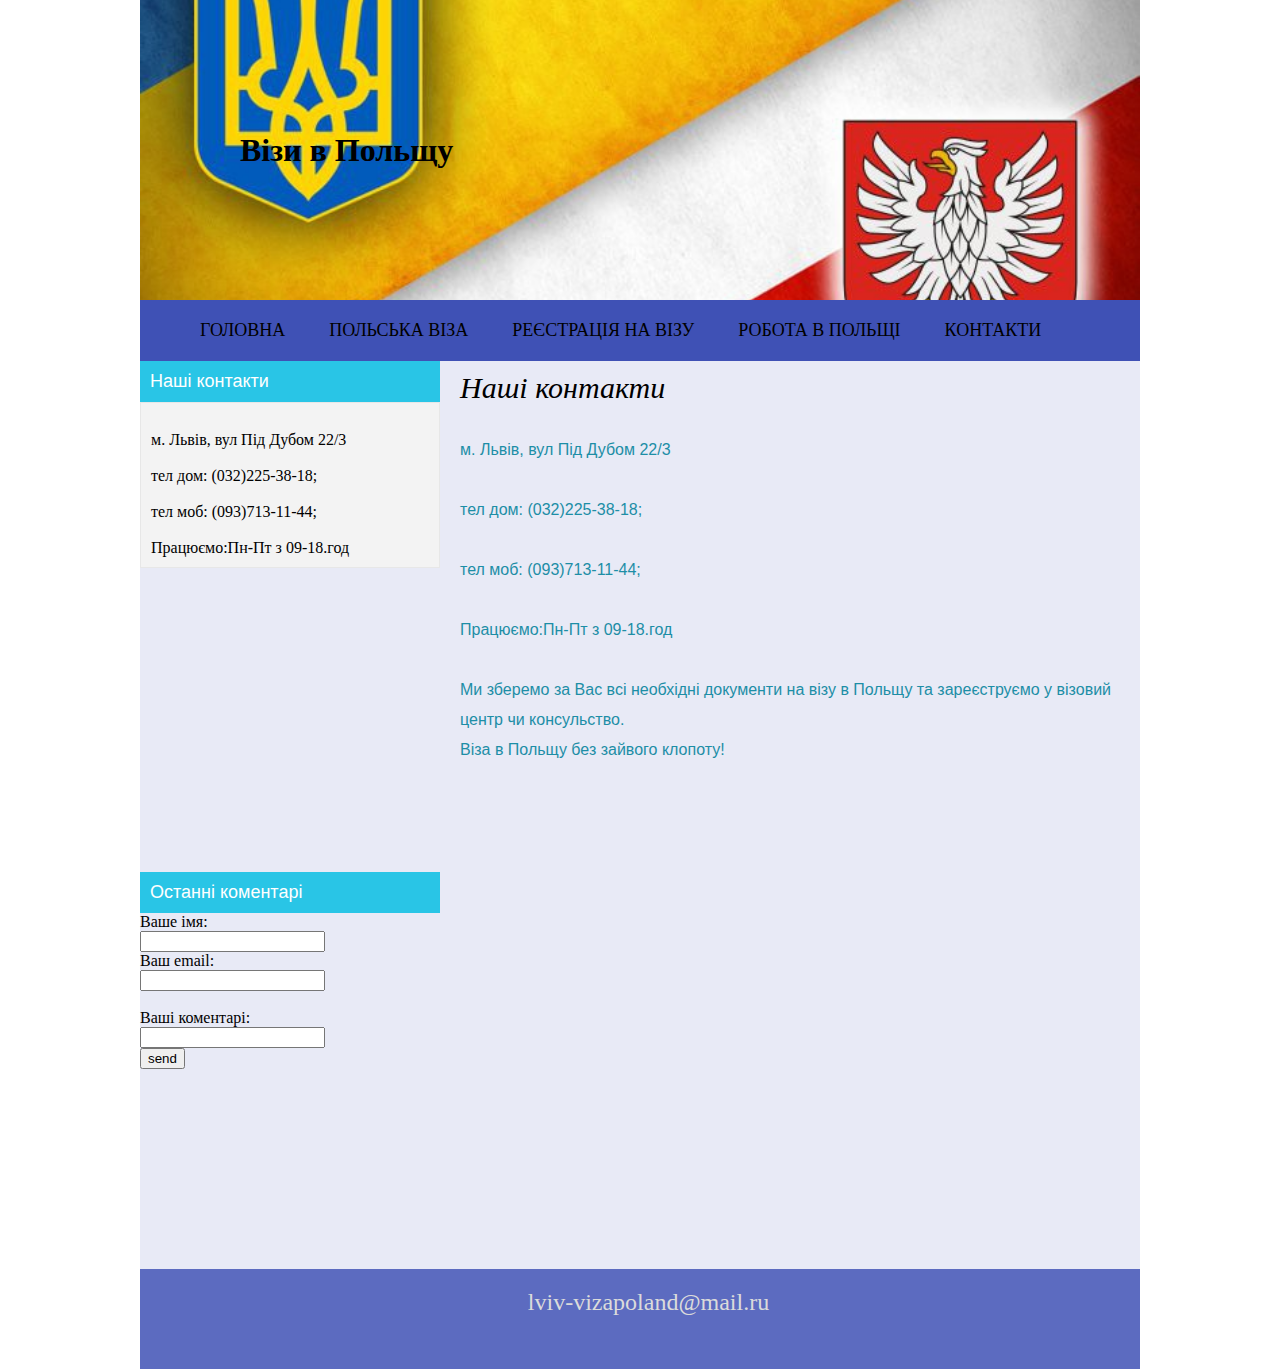
<file: kontakt.html>
<!DOCTYPE html>

<html lang="uk">

<head>
    <meta charset="utf-8">
    <meta name="viewport" content="width=device-width, initial-scale=1">
    <title>Головна сторінка</title>
    <link rel="stylesheet" href="css/index.css">
    <link rel="stylesheet" href="css/index-layout.css">
</head>

<body>
    <div class="header-bar">
        <h1>Візи в Польщу</h1>
    </div>
    <nav id="navigation">
        <ul>
            <li><a href="index.html">Головна</a></li>
            <li><a href="polskaviza.html">Польська віза</a></li>
            <li><a href="reestratsia.html">Реєстрація на візу</a></li>
            <li><a href="robota.html">Робота в Польщі</a></li>
            <li><a href="kontakt.html">Контакти</a></li>
        </ul>
    </nav>

    <main>
        <aside>
            <h1>Наші контакти</h1>
            <p>
                <br>м. Львів, вул Під Дубом 22/3<br>
                <br>тел дом: (032)225-38-18;<br>
                <br>тел моб: (093)713-11-44;<br>
                <br> Працюємо:Пн-Пт з 09-18.год<br>
            </p>
            <iframe src="https://calendar.google.com/calendar/embed?showTitle=0&amp;showNav=0&amp;showPrint=0&amp;height=300&amp;wkst=2&amp;hl=uk&amp;bgcolor=%239999ff&amp;src=ru.ukrainian%23holiday%40group.v.calendar.google.com&amp;color=%23125A12&amp;ctz=Europe%2FKiev"
                style="border-width:0" width="300" height="300" frameborder="0" scrolling="no"></iframe>
            <div id="ourcomment">
                <p>Останні коментарі</p>

                <form>
                    <label for="name"> Ваше імя:</label>
                    <br>
                    <input type="text" id="name">
                    <br>
                    <label for="email"> Ваш email:</label>
                    <br>
                    <input type="email" id="email"><br>
                    <br>
                    <label for="comment"> Ваші коментарі:</label>
                    <br>
                    <input type="text" id="comment">
                    <br>
                    <input type="submit" id="send" value="send">
                </form>
            </div>
        </aside>
        <section>
            <blockquote>
                <cite>Наші контакти</cite>
                <p>
                    <br>м. Львів, вул Під Дубом 22/3<br>
                    <br>тел дом: (032)225-38-18;<br>
                    <br>тел моб: (093)713-11-44;<br>
                    <br> Працюємо:Пн-Пт з 09-18.год<br>
                    <br> Ми зберемо за Вас всі необхідні документи на візу в Польщу та зареєструємо у візовий центр чи консульство. 
                    <br>Віза в Польщу без зайвого клопоту!
                </p>
            </blockquote>
            <iframe src="https://www.google.com/maps/embed?pb=!1m18!1m12!1m3!1d2572.572027066775!2d24.02115651527367!3d49.85049853829284!2m3!1f0!2f0!3f0!3m2!1i1024!2i768!4f13.1!3m3!1m2!1s0x473add0bb3c3865d%3A0xe5c4dadb6ecab0d6!2z0LLRg9C70LjRhtGPINCf0ZbQtCDQlNGD0LHQvtC8LCDQm9GM0LLRltCyLCDQm9GM0LLRltCy0YHRjNC60LAg0L7QsdC70LDRgdGC0Yw!5e0!3m2!1sru!2sua!4v1482383004799"
                width="500" height="450" frameborder="0" style="border:0" allowfullscreen></iframe>
        </section>
    </main>
    <footer>
        <div id="mail">
            <p>lviv-vizapoland@mail.ru</p>
        </div>
    </footer>
    <script src="//code.jquery.com/jquery-3.1.1.min.js" integrity="sha256-hVVnYaiADRTO2PzUGmuLJr8BLUSjGIZsDYGmIJLv2b8=" crossorigin="anonymous">
    </script>
    <script src="https://maxcdn.bootstrapcdn.com/bootstrap/3.3.7/js/bootstrap.min.js" integrity="sha384-Tc5IQib027qvyjSMfHjOMaLkfuWVxZxUPnCJA7l2mCWNIpG9mGCD8wGNIcPD7Txa" crossorigin="anonymous"></script>
    <script type="text/javascript" src="js/index.js"></script>
</body>

</html>
</file>
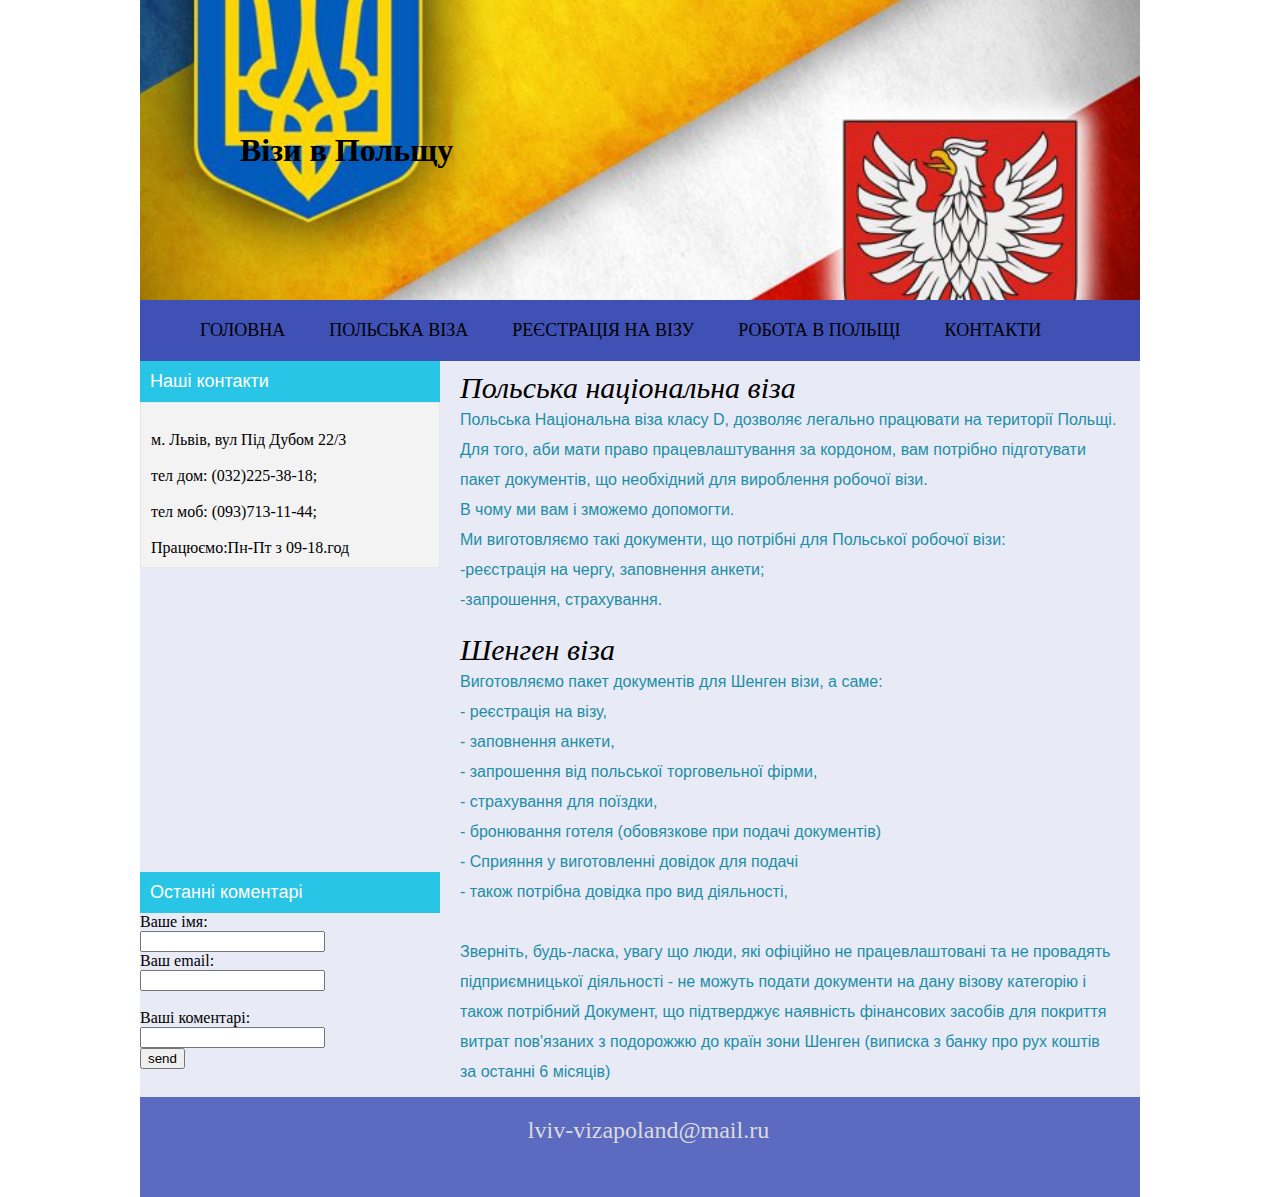
<file: polskaviza.html>
<!DOCTYPE html>

<html lang="uk">

<head>
    <meta charset="utf-8">
    <meta name="viewport" content="width=device-width, initial-scale=1">
    <title>Головна сторінка</title>
    <link rel="stylesheet" href="css/index.css">
    <link rel="stylesheet" href="css/index-layout.css">
</head>
<body>
    <div class="header-bar">
        <h1>Візи в Польщу</h1>
    </div>
    <nav id="navigation">
        <ul>
            <li><a href="index.html">Головна</a></li>
            <li><a href="polskaviza.html">Польська віза</a></li>
            <li><a href="reestratsia.html">Реєстрація на візу</a></li>
            <li><a href="robota.html">Робота в Польщі</a></li>
            <li><a href="kontakt.html">Контакти</a></li>
        </ul>
    </nav>
    <main>
        <aside>
            <h1>Наші контакти</h1>
            <p>
                <br>м. Львів, вул Під Дубом 22/3
                <br>
                <br>тел дом: (032)225-38-18;
                <br>
                <br>тел моб: (093)713-11-44;
                <br>
                <br> Працюємо:Пн-Пт з 09-18.год
            </p>
            <iframe src="https://calendar.google.com/calendar/embed?showTitle=0&amp;showNav=0&amp;showPrint=0&amp;height=300&amp;wkst=2&amp;hl=uk&amp;bgcolor=%239999ff&amp;src=ru.ukrainian%23holiday%40group.v.calendar.google.com&amp;color=%23125A12&amp;ctz=Europe%2FKiev"
                style="border-width:0" width="300" height="300" frameborder="0" scrolling="no"></iframe>
            <div id="ourcomment">
                <p>Останні коментарі</p>
                <form>
                    <label for="name"> Ваше імя:</label>
                    <br>
                    <input type="text" id="name">
                    <br>
                    <label for="email"> Ваш email:</label>
                    <br>
                    <input type="email" id="email"><br>
                    <br>
                    <label for="comment"> Ваші коментарі:</label>
                    <br>
                    <input type="text" id="comment">
                    <br>
                    <input type="submit" id="send" value="send">
                </form>
            </div>
        </aside>
        <section>
            <blockquote>
                <cite>Польська національна віза</cite>
                   <br>
                <p> Польська Національна віза класу D, дозволяє легально працювати на території Польщі.
                    <br>Для того, аби мати право працевлаштування за кордоном, вам потрібно підготувати пакет документів, що необхідний для вироблення робочої візи. 
                    <br>В чому ми вам і зможемо допомогти.
                    <br>Ми виготовляємо такі документи, що потрібні для Польської
                    робочої візи:
                    <br>-реєстрація на чергу, заповнення анкети;
                    <br>-запрошення, страхування. 
                    </p>
                    <br>
                        <cite>Шенген віза</cite>
                       <br>
                        <p>Виготовляємо пакет документів для Шенген візи, а саме:
                            <br>- реєстрація на візу,
                            
                            <br>- заповнення анкети,
                           
                            <br>- запрошення від польської торговельної фірми,
                         
                            <br>- страхування для поїздки,
                         
                            <br>- бронювання готеля (обовязкове при подачі документів)
                            
                            <br>- Сприяння у виготовленні довідок для подачі
                            <br>- також потрібна довідка про вид діяльності, 
                            <br>
                            <br>Зверніть, будь-ласка, увагу що люди, які офіційно не працевлаштовані та не провадять підприємницької діяльності - не можуть подати документи на дану візову категорію і також потрібний Документ, що підтверджує наявність
                            фінансових засобів для покриття витрат пов'язаних з подорожжю до країн зони Шенген (виписка з банку про рух коштів за останні 6 місяців)</br>
                        </p>
            </blockquote>
        </section>
    </main>
    <footer>
            <div id="mail">
                <p>lviv-vizapoland@mail.ru</p>
            </div>
    </footer>

    <script src="//code.jquery.com/jquery-3.1.1.min.js" integrity="sha256-hVVnYaiADRTO2PzUGmuLJr8BLUSjGIZsDYGmIJLv2b8=" crossorigin="anonymous">
    </script>
    <script src="https://maxcdn.bootstrapcdn.com/bootstrap/3.3.7/js/bootstrap.min.js" integrity="sha384-Tc5IQib027qvyjSMfHjOMaLkfuWVxZxUPnCJA7l2mCWNIpG9mGCD8wGNIcPD7Txa" crossorigin="anonymous"></script>
    <script type="text/javascript" src="js/index.js"></script>
</body>
</html>
</file>
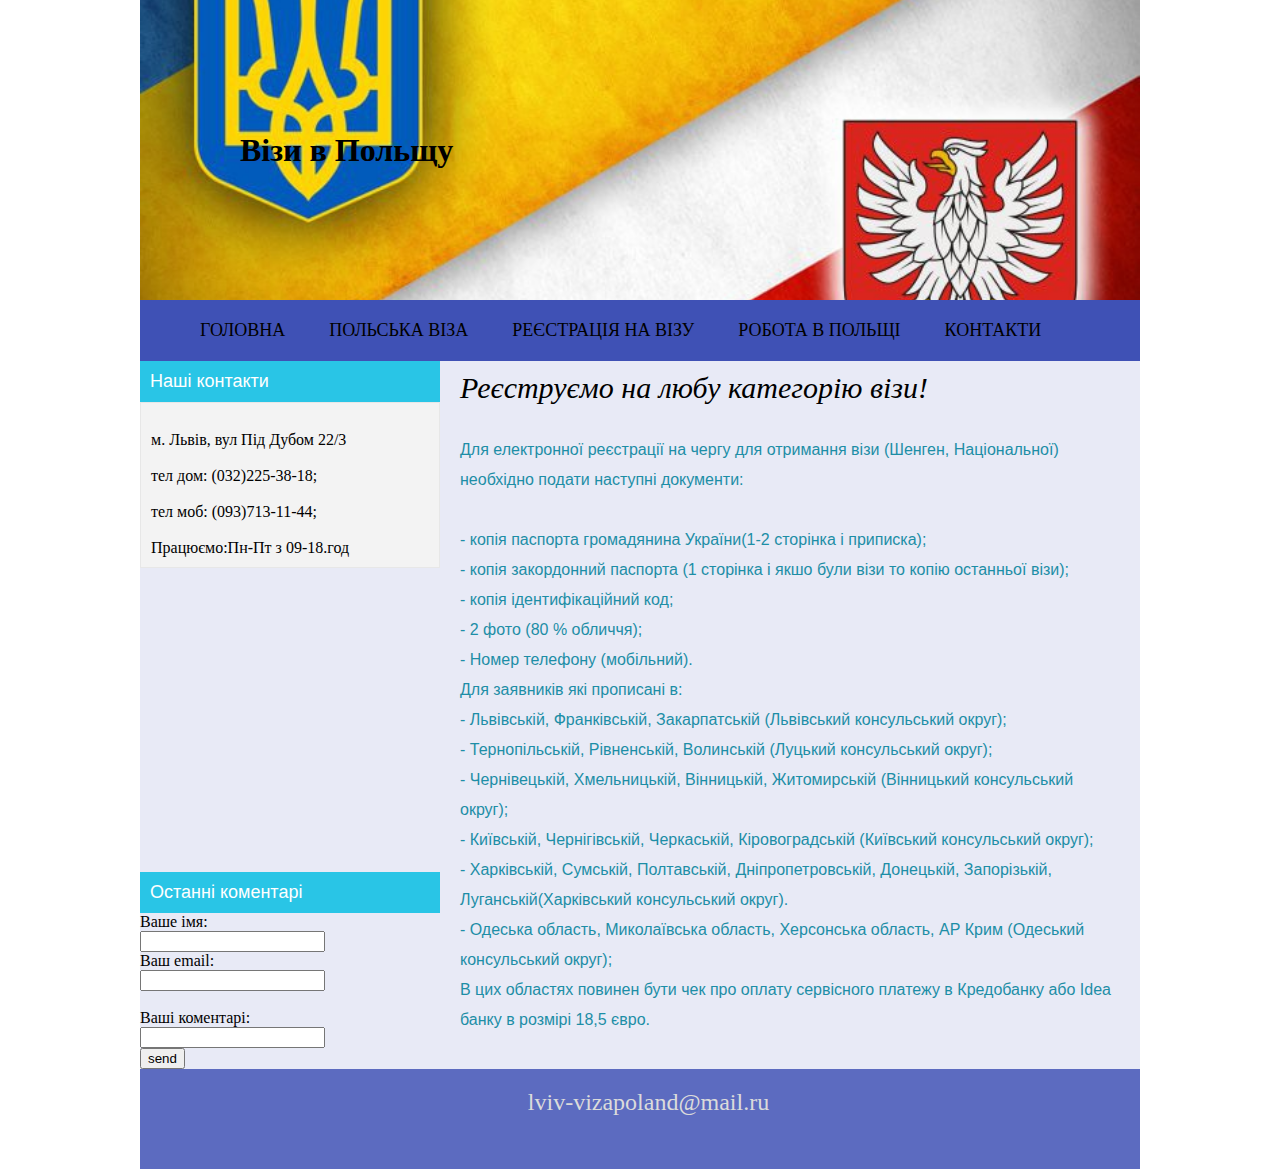
<file: reestratsia.html>
<!DOCTYPE html>

<html lang="uk">
<head>
    <meta charset="utf-8">
    <meta name="viewport" content="width=device-width, initial-scale=1">
    <title>Головна сторінка</title>
    <link rel="stylesheet" href="css/index.css">
    <link rel="stylesheet" href="css/index-layout.css">

</head>
<body>
    <div class="header-bar">
        <h1>Візи в Польщу</h1>
    </div>
    <nav id="navigation">
        <ul>
            <li><a href="index.html">Головна</a></li>
            <li><a href="polskaviza.html">Польська віза</a></li>
            <li><a href="reestratsia.html">Реєстрація на візу</a></li>
            <li><a href="robota.html">Робота в Польщі</a></li>
            <li><a href="kontakt.html">Контакти</a></li>
        </ul>
    </nav>
    <main>
        <aside>
            <h1>Наші контакти</h1>
            <p>
                <br>м. Львів, вул Під Дубом 22/3<br>
                <br>тел дом: (032)225-38-18;<br>
                <br>тел моб: (093)713-11-44;<br>
                <br> Працюємо:Пн-Пт з 09-18.год
            </p>
        <iframe src="https://calendar.google.com/calendar/embed?showTitle=0&amp;showNav=0&amp;showPrint=0&amp;height=300&amp;wkst=2&amp;hl=uk&amp;bgcolor=%239999ff&amp;src=ru.ukrainian%23holiday%40group.v.calendar.google.com&amp;color=%23125A12&amp;ctz=Europe%2FKiev"
                style="border-width:0" width="300" height="300" frameborder="0" scrolling="no"></iframe>

        <div id="ourcomment">
                <p>Останні коментарі</p>
                <form>
                    <label for="name"> Ваше імя:</label>
                    <br>
                    <input type="text" id ="name">
                    <br>
                    <label for="email"> Ваш email:</label>
                    <br>
                    <input type="email" id="email"><br>
                    <br>
                    <label for="comment"> Ваші коментарі:</label>
                    <br>
                    <input type="text" id="comment">
                    <br>
                    <input type="submit" id="send" value="send">
                </form>
            </div>
        </aside>
        <section>
            <blockquote>
                <cite>Реєструємо на любу категорію візи!</cite>
                <p> 
                    <br>Для електронної реєстрації на чергу для отримання візи (Шенген, Національної) необхідно подати наступні документи:<br>
                    <br>- копія паспорта громадянина України(1-2 сторінка і приписка);
                    <br>- копія закордонний паспорта (1 сторінка і якшо були візи то копію останньої візи);
                    <br>- копія ідентифікаційний код;
                    <br>- 2 фото (80 % обличчя);
                    <br>- Номер телефону (мобільний).
                    <br>Для заявників які прописані в:
                    <br>- Львівській, Франківській, Закарпатській (Львівський консульський округ);
                    <br>- Тернопільській, Рівненській, Волинській (Луцький консульський округ);
                    <br>- Чернівецькій, Хмельницькій, Вінницькій, Житомирській (Вінницький консульський округ);
                    <br>- Київській, Чернігівській, Черкаській, Кіровоградській (Київський консульський округ);
                    <br>- Харківській, Сумській, Полтавській, Дніпропетровській, Донецькій, Запорізькій, Луганській(Харківський консульський округ).
                    <br>- Одеська область, Миколаївська область, Херсонська область, АР Крим (Одеський консульський округ);
                    <br> B цих областях повинен бути чек про оплату сервісного платежу в Кредобанку або Idea банку в розмірі 18,5 євро.
                </p>
            </blockquote>
        </section>
    </main>
    <footer>
        <div id="mail">
            <p>lviv-vizapoland@mail.ru</p>
        </div>
    </footer>
        <script src="//code.jquery.com/jquery-3.1.1.min.js" integrity="sha256-hVVnYaiADRTO2PzUGmuLJr8BLUSjGIZsDYGmIJLv2b8=" crossorigin="anonymous">
        </script>
        <script src="https://maxcdn.bootstrapcdn.com/bootstrap/3.3.7/js/bootstrap.min.js" integrity="sha384-Tc5IQib027qvyjSMfHjOMaLkfuWVxZxUPnCJA7l2mCWNIpG9mGCD8wGNIcPD7Txa" crossorigin="anonymous"></script>
        <script type="text/javascript" src="js/index.js"></script>
</body>
</html>
</file>
<file: css/index.css>
* {
    margin: 0;
}
 body {
    max-width: 1000px;
    margin: 0 auto;
   
}

.header-bar {
    background-image: url("../img/photo1.jpg");
    background-position: center center;
    background-size: cover;
    height: 300px;
    display: flex;
    align-items: center;
    justify-content: flex-start;
    padding-left: 10%;

}

#navigation {
  margin:0;
  background-color: #3f51b5;

  
}
nav ul li {
  display: inline-block;
  list-style-type: none;
  padding: 0;
  margin:0;

}
nav ul li a:hover {
	color: white;
	transition-duration:3s;
    transition-timing-function: ease-in;
 
 }

nav a {
     display: inline-block;
     font-family:'Bungee', cursive;
     font-size:18px;
     text-transform: uppercase;
     text-decoration: none;
     text-align: center;
     color: black;
     padding: 20px;
     max-width: 100%;
    
    
}
nav {
   background-color:#9fa8da; 
    
}
aside {
	float: left;
	
}
section {
	max-width: 700px;

}
.aside iframe {
	padding: 5px;
}
   
aside > h1 {
	background: #29c5e6;
	font: 18px 'Oswald', sans-serif;
	color: #fff;
	padding: 10px;
	margin: 0;
	
}

aside > p {
	background: #f3f3f3;
	border: 1px solid #e7e7e7;
	padding: 10px;
	margin: 0;

}
#ourcomment {
       padding: 0px;
}
#ourcomment  p {
    background: #29c5e6;
	font: 18px 'Oswald', sans-serif;
	color: #fff;
	padding: 10px;
	margin: 0;
	

}

blockquote {
	margin: 0;
	background: #e8eaf6;
	padding: 10px 20px;
	font-family: 'Oswald', sans-serif;
	font-weight: 300;
}

blockquote cite {
	color: black;
	font-family:'Bungee', cursive;
	font-style: italic;
	font-size: 30px;
	margin: 0;
}

blockquote p {
	
	font-size: 16px;
	font-style: normal;
	color: #1d8ea6;
	margin: 0;
	line-height:30px;
	
}
section iframe {
	padding: 20px;
}

footer {
	background: #5c6bc0;
	color: #dbdbdb;
	font-size: 24px;
    height:100px;
	margin: 0 auto ;
	padding-left: 17px;

	
}
footer p {
    text-align: center;
    padding: 20px;
}
</file>
<file: css/index-layout.css>
main {
    display: flex;
    background-color: #e8eaf6;
}
main aside {
    min-width: 30%;
} 
@media screen and (max-width: 720px) {
    header {
        height: 200px;        
    }
    header h1 {
        font-size: 10rem;
    }
    #navigation {
        display:flex;
    }
   
    aside {
        display: flex;
        flex-wrap: wrap;
     
    }
    aside div {
        flex-basis: 50%;
    }
    main section {
        display: flex;
    }

    main {
        flex-wrap: wrap;
    }
    main section {
        order: 1;
    }
    main nav {
        order: 3;
    }
    main aside {
        order: 2;
    }
    
}
@media screen and (max-width: 250px) {
    section {
        flex-basis: 100%;
    }
}
</file>
